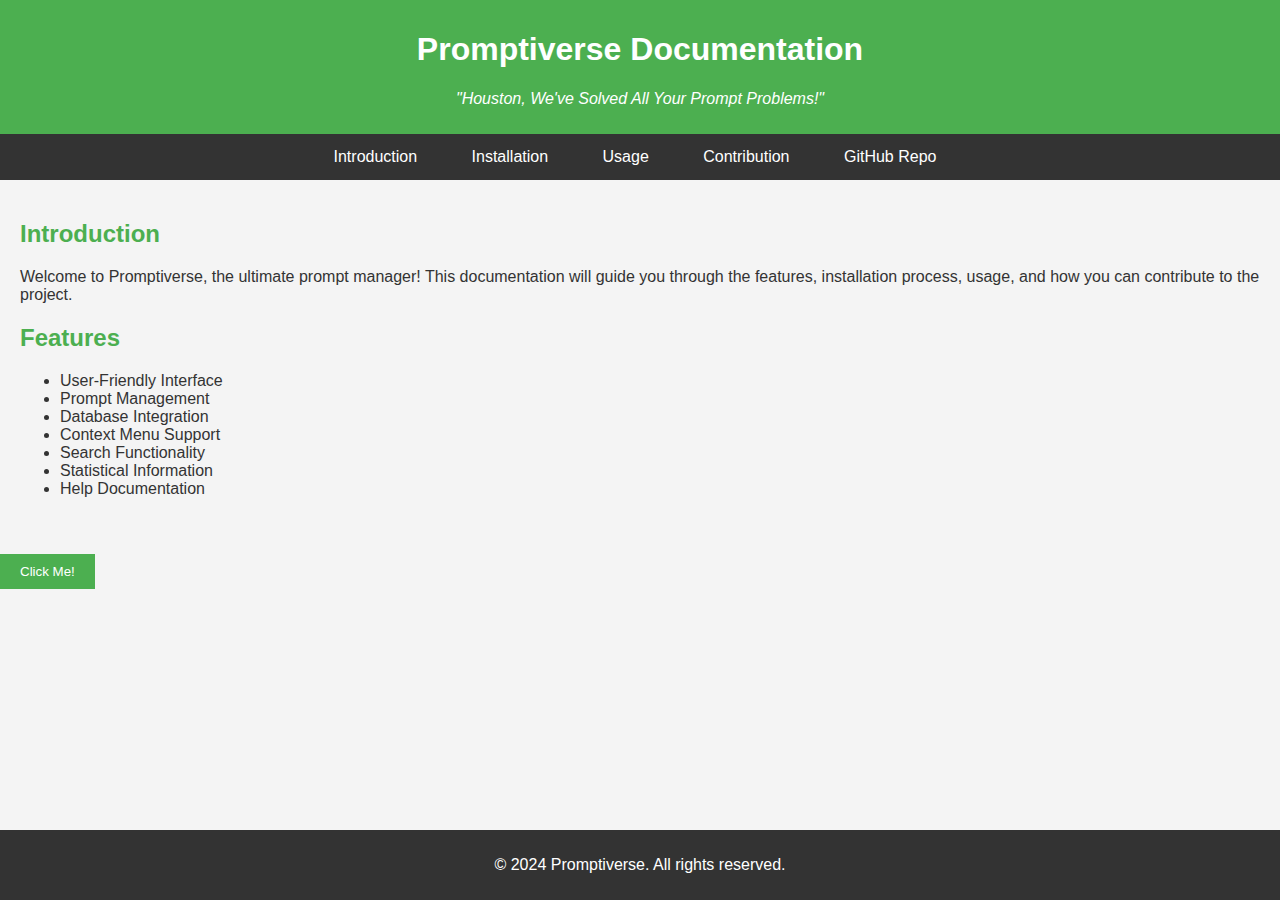
<file: docs/index.html>
<!DOCTYPE html>
<html lang="en">
<head>
    <meta charset="UTF-8">
    <meta name="viewport" content="width=device-width, initial-scale=1.0">
    <title>Promptiverse Documentation</title>
    <link rel="stylesheet" href="styles.css">
</head>
<body>
    <header>
        <h1>Promptiverse Documentation</h1>
        <p>"Houston, We've Solved All Your Prompt Problems!"</p>
    </header>
    <nav>
        <ul>
            <li><a href="index.html">Introduction</a></li>
            <li><a href="installation.html">Installation</a></li>
            <li><a href="usage.html">Usage</a></li>
            <li><a href="contribution.html">Contribution</a></li>
            <li><a href="https://github.com/pudszttiot/Promptiverse" target="_blank">GitHub Repo</a></li>
        </ul>
    </nav>
    <main>
        <section>
            <h2>Introduction</h2>
            <p>Welcome to Promptiverse, the ultimate prompt manager! This documentation will guide you through the features, installation process, usage, and how you can contribute to the project.</p>
        </section>
        <section>
            <h2>Features</h2>
            <ul>
                <li>User-Friendly Interface</li>
                <li>Prompt Management</li>
                <li>Database Integration</li>
                <li>Context Menu Support</li>
                <li>Search Functionality</li>
                <li>Statistical Information</li>
                <li>Help Documentation</li>
            </ul>
        </section>
    </main>
    <footer>
        <p>&copy; 2024 Promptiverse. All rights reserved.</p>
    </footer>
    <script src="scripts.js"></script>
</body>
</html>
</file>
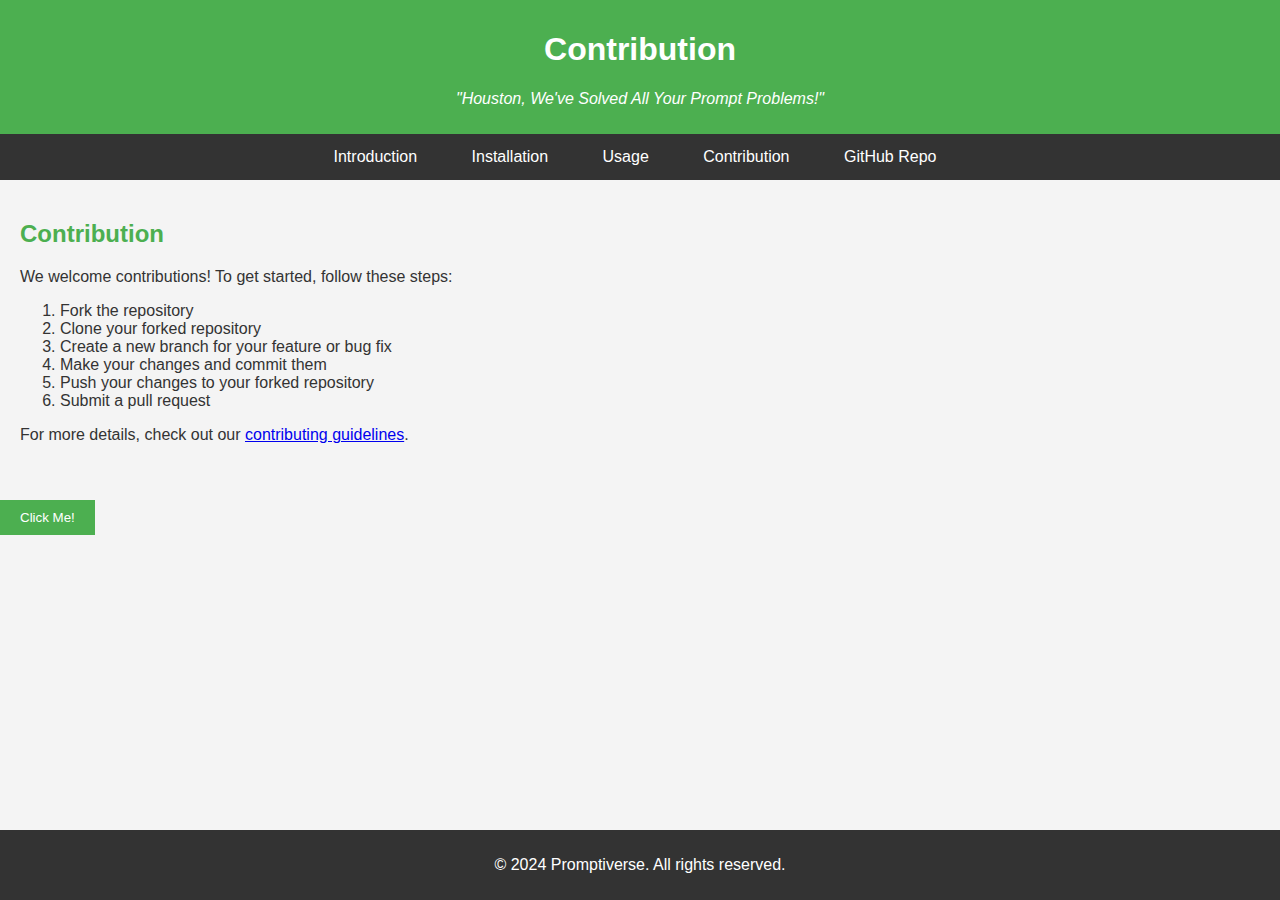
<file: docs/contribution.html>
<!DOCTYPE html>
<html lang="en">
<head>
    <meta charset="UTF-8">
    <meta name="viewport" content="width=device-width, initial-scale=1.0">
    <title>Contribution - Promptiverse</title>
    <link rel="stylesheet" href="styles.css">
</head>
<body>
    <header>
        <h1>Contribution</h1>
        <p>"Houston, We've Solved All Your Prompt Problems!"</p>
    </header>
    <nav>
        <ul>
            <li><a href="index.html">Introduction</a></li>
            <li><a href="installation.html">Installation</a></li>
            <li><a href="usage.html">Usage</a></li>
            <li><a href="contribution.html">Contribution</a></li>
            <li><a href="https://github.com/pudszttiot/Promptiverse" target="_blank">GitHub Repo</a></li>
        </ul>
    </nav>
    <main>
        <section>
            <h2>Contribution</h2>
            <p>We welcome contributions! To get started, follow these steps:</p>
            <ol>
                <li>Fork the repository</li>
                <li>Clone your forked repository</li>
                <li>Create a new branch for your feature or bug fix</li>
                <li>Make your changes and commit them</li>
                <li>Push your changes to your forked repository</li>
                <li>Submit a pull request</li>
            </ol>
            <p>For more details, check out our <a href="https://github.com/pudszttiot/Promptiverse/blob/main/CONTRIBUTING.md" target="_blank">contributing guidelines</a>.</p>
        </section>
    </main>
    <footer>
        <p>&copy; 2024 Promptiverse. All rights reserved.</p>
    </footer>
    <script src="scripts.js"></script>
</body>
</html>
</file>
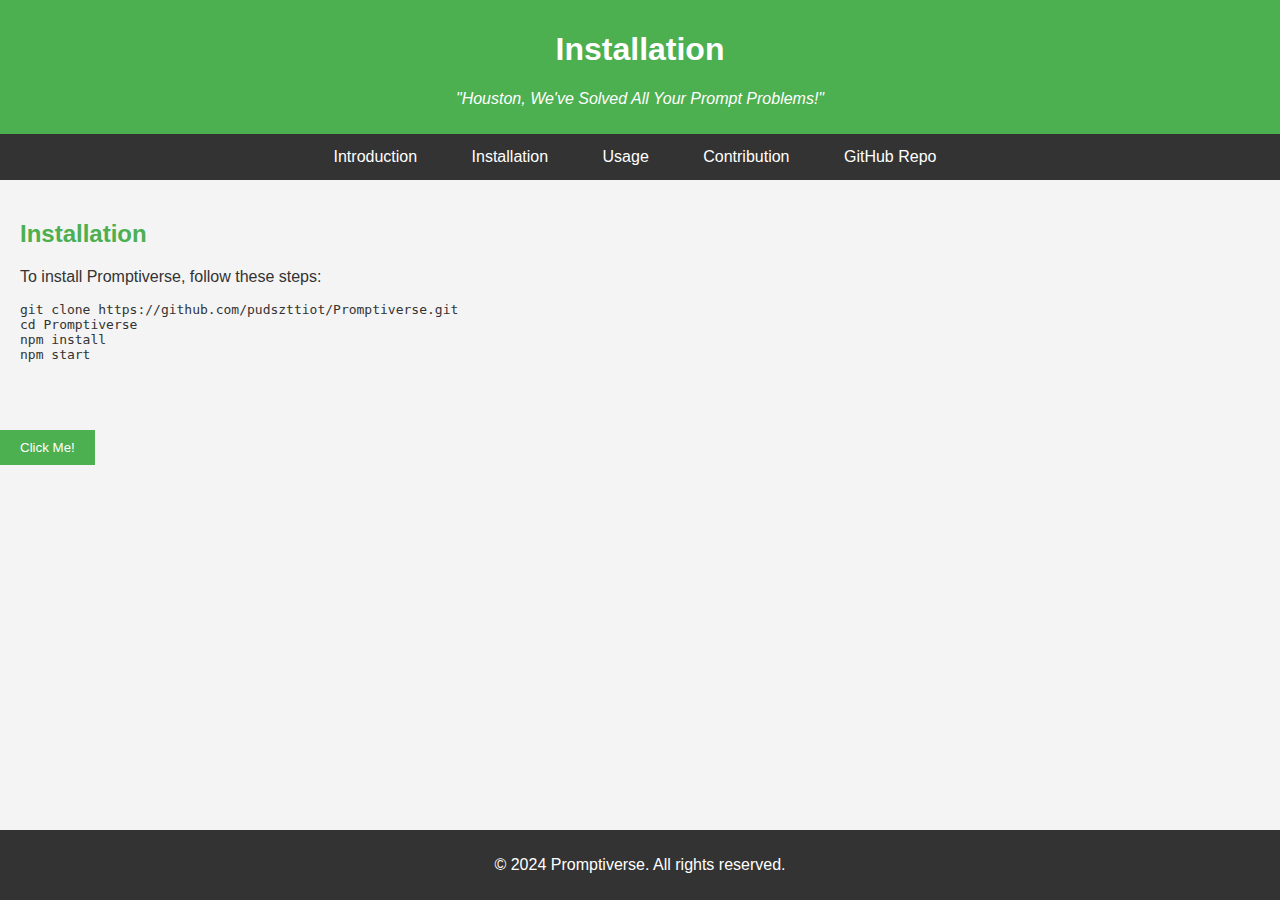
<file: docs/installation.html>
<!DOCTYPE html>
<html lang="en">
<head>
    <meta charset="UTF-8">
    <meta name="viewport" content="width=device-width, initial-scale=1.0">
    <title>Installation - Promptiverse</title>
    <link rel="stylesheet" href="styles.css">
</head>
<body>
    <header>
        <h1>Installation</h1>
        <p>"Houston, We've Solved All Your Prompt Problems!"</p>
    </header>
    <nav>
        <ul>
            <li><a href="index.html">Introduction</a></li>
            <li><a href="installation.html">Installation</a></li>
            <li><a href="usage.html">Usage</a></li>
            <li><a href="contribution.html">Contribution</a></li>
            <li><a href="https://github.com/pudszttiot/Promptiverse" target="_blank">GitHub Repo</a></li>
        </ul>
    </nav>
    <main>
        <section>
            <h2>Installation</h2>
            <p>To install Promptiverse, follow these steps:</p>
            <pre><code>git clone https://github.com/pudszttiot/Promptiverse.git
cd Promptiverse
npm install
npm start
            </code></pre>
        </section>
    </main>
    <footer>
        <p>&copy; 2024 Promptiverse. All rights reserved.</p>
    </footer>
    <script src="scripts.js"></script>
</body>
</html>
</file>
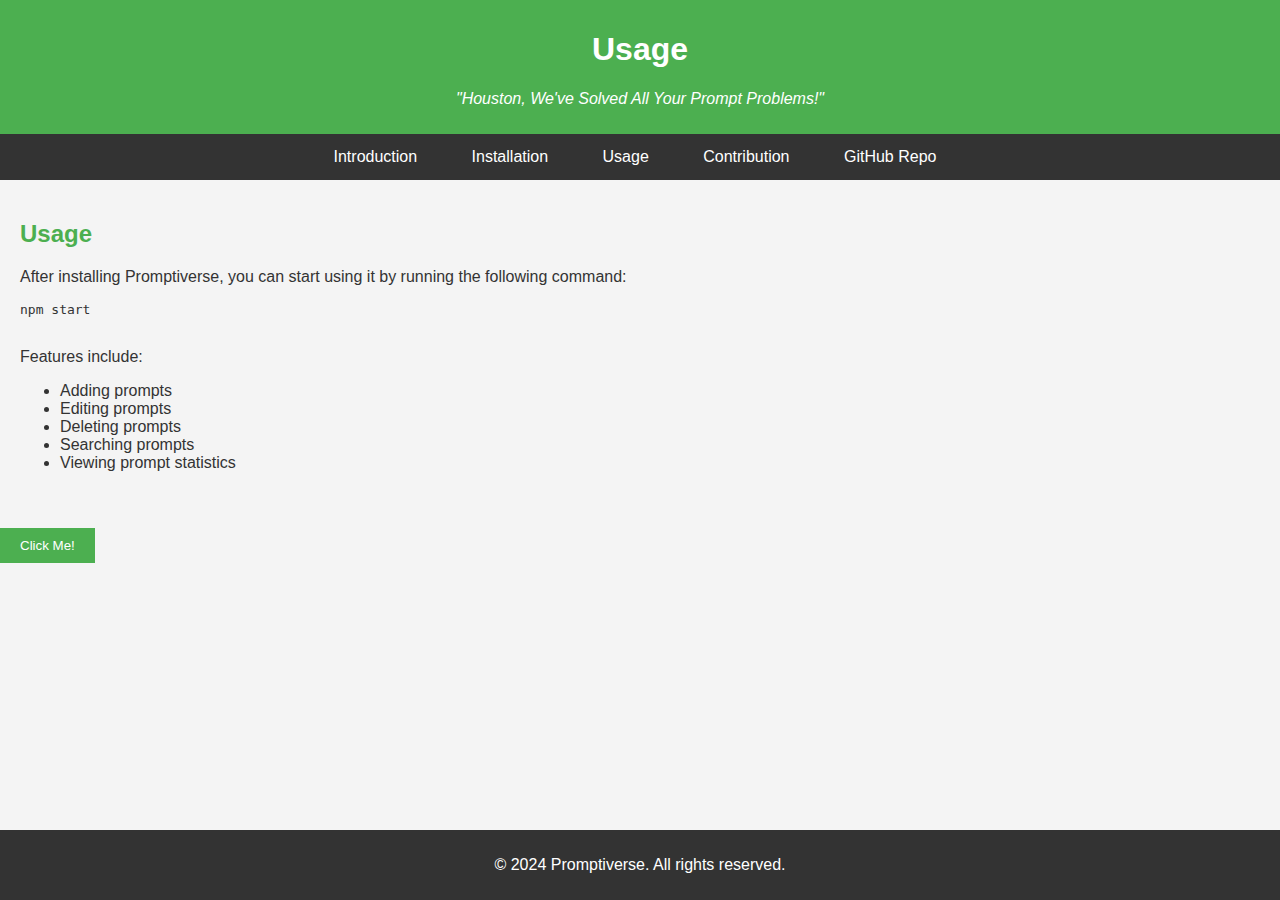
<file: docs/usage.html>
<!DOCTYPE html>
<html lang="en">
<head>
    <meta charset="UTF-8">
    <meta name="viewport" content="width=device-width, initial-scale=1.0">
    <title>Usage - Promptiverse</title>
    <link rel="stylesheet" href="styles.css">
</head>
<body>
    <header>
        <h1>Usage</h1>
        <p>"Houston, We've Solved All Your Prompt Problems!"</p>
    </header>
    <nav>
        <ul>
            <li><a href="index.html">Introduction</a></li>
            <li><a href="installation.html">Installation</a></li>
            <li><a href="usage.html">Usage</a></li>
            <li><a href="contribution.html">Contribution</a></li>
            <li><a href="https://github.com/pudszttiot/Promptiverse" target="_blank">GitHub Repo</a></li>
        </ul>
    </nav>
    <main>
        <section>
            <h2>Usage</h2>
            <p>After installing Promptiverse, you can start using it by running the following command:</p>
            <pre><code>npm start
            </code></pre>
            <p>Features include:</p>
            <ul>
                <li>Adding prompts</li>
                <li>Editing prompts</li>
                <li>Deleting prompts</li>
                <li>Searching prompts</li>
                <li>Viewing prompt statistics</li>
            </ul>
        </section>
    </main>
    <footer>
        <p>&copy; 2024 Promptiverse. All rights reserved.</p>
    </footer>
    <script src="scripts.js"></script>
</body>
</html>
</file>
<file: docs/styles.css>
body {
    font-family: Arial, sans-serif;
    margin: 0;
    padding: 0;
    background-color: #f4f4f4;
    color: #333;
}

header {
    background-color: #4CAF50;
    color: white;
    padding: 10px;
    text-align: center;
}

header p {
    font-style: italic;
}

nav ul {
    list-style-type: none;
    padding: 0;
    text-align: center;
    background-color: #333;
    margin: 0;
}

nav ul li {
    display: inline;
    margin-right: 10px;
}

nav ul li a {
    text-decoration: none;
    color: white;
    padding: 14px 20px;
    display: inline-block;
}

nav ul li a:hover {
    background-color: #575757;
}

main {
    padding: 20px;
}

h2 {
    color: #4CAF50;
}

footer {
    background-color: #333;
    color: white;
    text-align: center;
    padding: 10px 0;
    position: fixed;
    bottom: 0;
    width: 100%;
}
</file>
